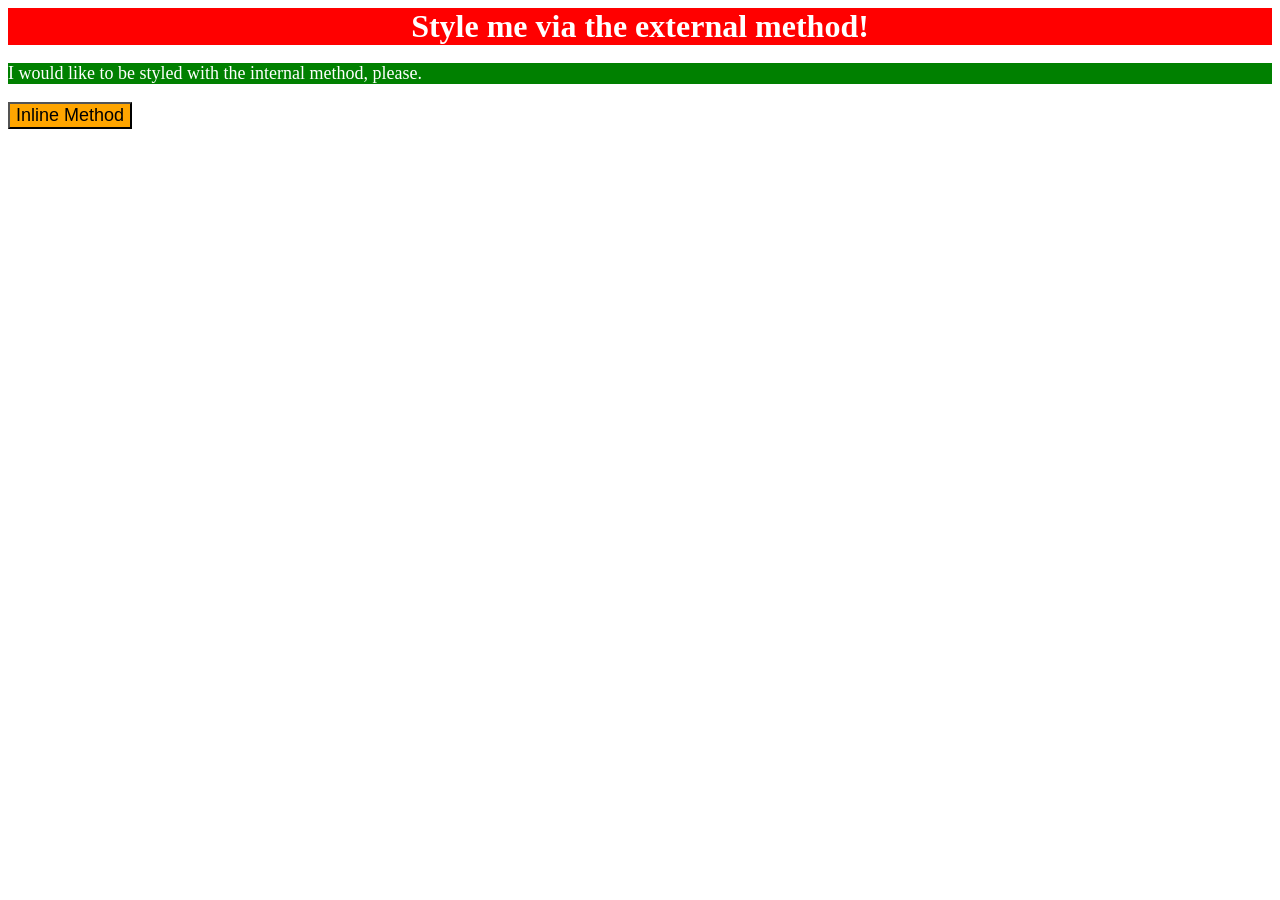
<file: intro-to-css/01-css-methods/index.html>
<!DOCTYPE html>
<html lang="en">
  <head>
    <meta charset="UTF-8">
    <meta http-equiv="X-UA-Compatible" content="IE=edge">
    <meta name="viewport" content="width=device-width, initial-scale=1.0">
    <link rel="stylesheet" href="style.css">
    <style>  p {background-color: green; color: white; font-size: 18px; }</style>
    <title>Methods for Adding CSS</title>
  </head>
  <body>
    <div>Style me via the external method!</div>
    <p>I would like to be styled with the internal method, please.</p>
    <button style="background-color: orange; font-size: 18px;">Inline Method</button>
  </body>
</html>
</file>
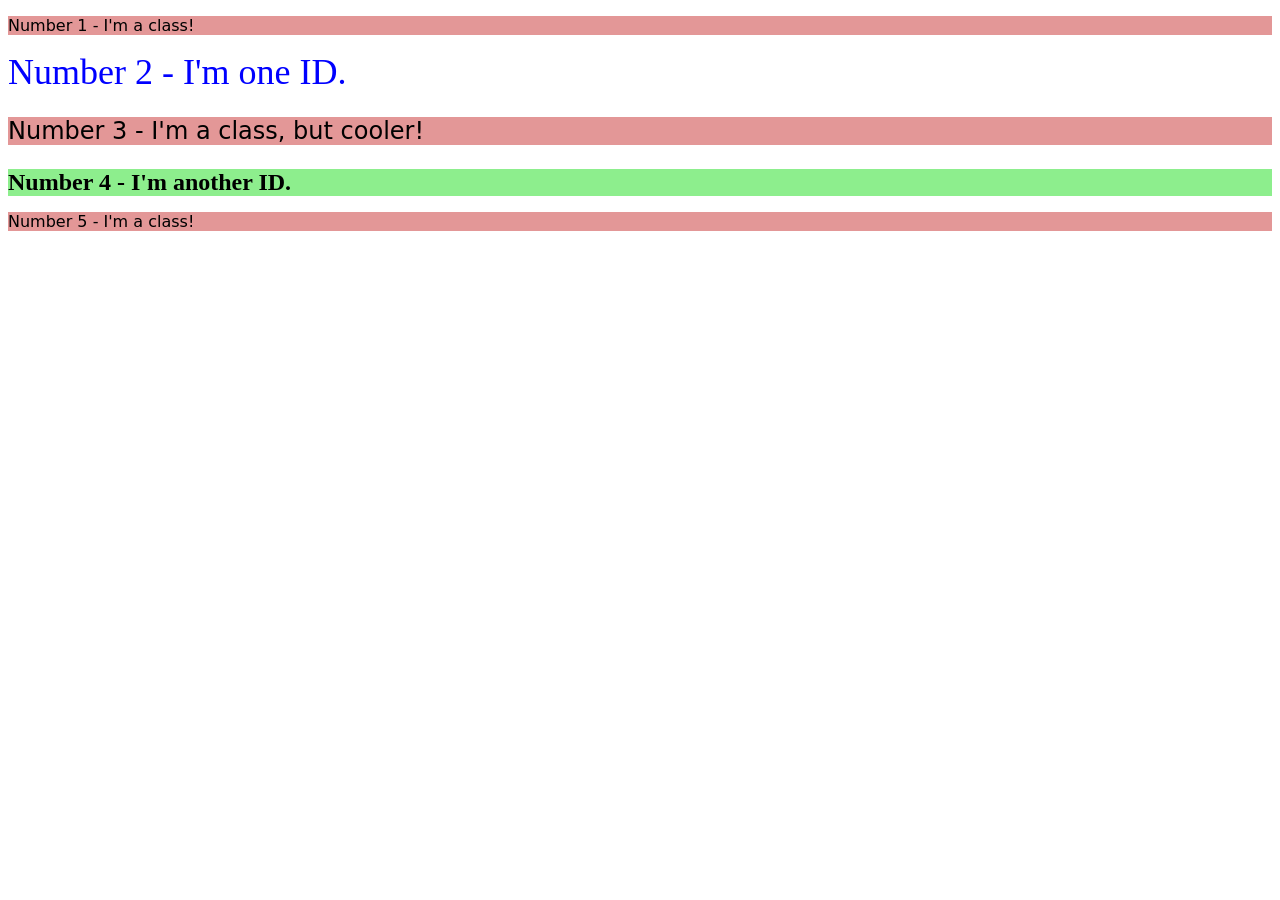
<file: intro-to-css/02-class-id-selectors/index.html>
<!DOCTYPE html>
<html lang="en">
  <head>
    <meta charset="UTF-8">
    <meta http-equiv="X-UA-Compatible" content="IE=edge">
    <meta name="viewport" content="width=device-width, initial-scale=1.0">
    <title>Class and ID Selectors</title>
    <link rel="stylesheet" href="style.css">
  </head>
  <body>
    <p class="element-impar">Number 1 - I'm a class!</p>
    <div id="number-two">Number 2 - I'm one ID.</div>
    <p class="element-impar number-three">Number 3 - I'm a class, but cooler!</p>
    <div id="number-four">Number 4 - I'm another ID.</div>
    <p class="element-impar">Number 5 - I'm a class!</p>
  </body>
</html>
</file>
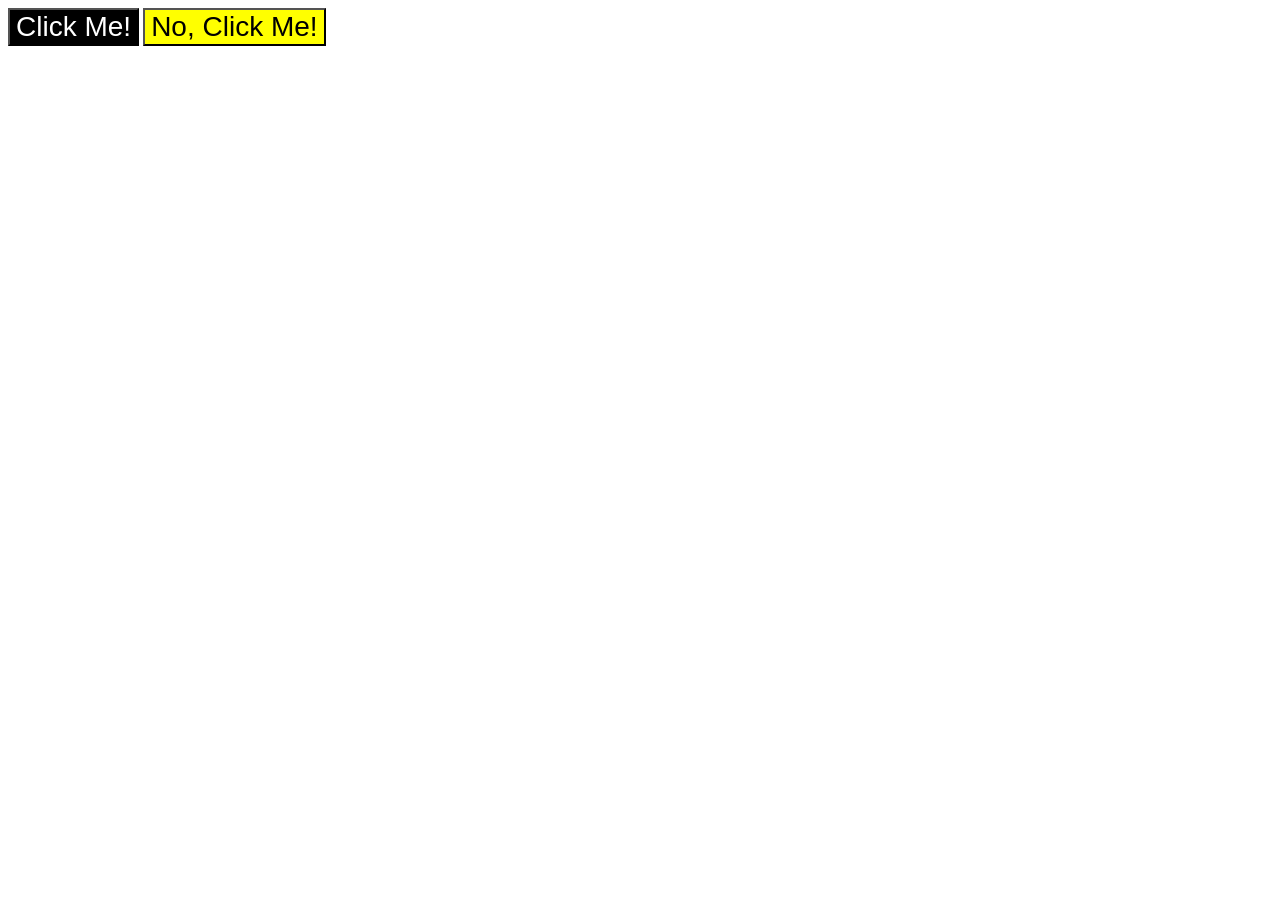
<file: intro-to-css/03-grouping-selectors/index.html>
<!DOCTYPE html>
<html lang="en">
  <head>
    <meta charset="UTF-8">
    <meta http-equiv="X-UA-Compatible" content="IE=edge">
    <meta name="viewport" content="width=device-width, initial-scale=1.0">
    <title>Grouping Selectors</title>
    <link rel="stylesheet" href="style.css">
  </head>
  <body>
    <button class="black-button" >Click Me!</button>
    <button class="yellow-button">No, Click Me!</button>
  </body>
</html>
</file>
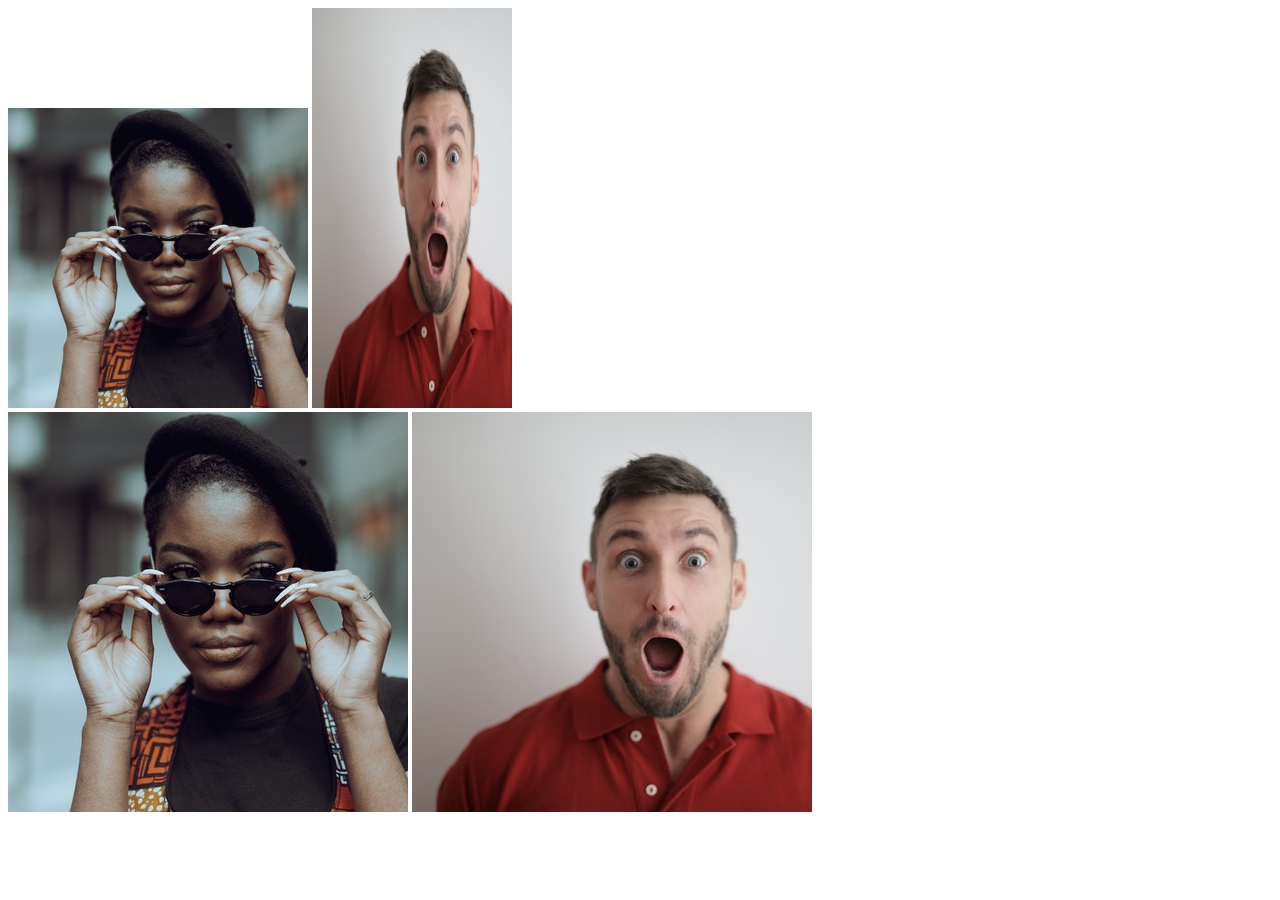
<file: intro-to-css/04-chaining-selectors/index.html>
<!DOCTYPE html>
<html lang="en">
  <head>
    <meta charset="UTF-8">
    <meta http-equiv="X-UA-Compatible" content="IE=edge">
    <meta name="viewport" content="width=device-width, initial-scale=1.0">
    <title>Chaining Selectors</title>
    <link rel="stylesheet" href="style.css">
  </head>
  <body>
    <!-- Use the classes BELOW this line -->
    <div>
      <img class="avatar proportioned" src="./images/pexels-katho-mutodo-8434791.jpg" alt="Woman with glasses">
      <img class="avatar distorted" src="./images/pexels-andrea-piacquadio-3777931.jpg" alt="Man with surprised expression">
    </div>
    <!-- Use the classes ABOVE this line -->
    <div>
      <img class="original proportioned" src="./images/pexels-katho-mutodo-8434791.jpg" alt="Woman with glasses">
      <img class="original distorted" src="./images/pexels-andrea-piacquadio-3777931.jpg" alt="Man with surprised expression">
    </div>
  </body>
</html>
</file>
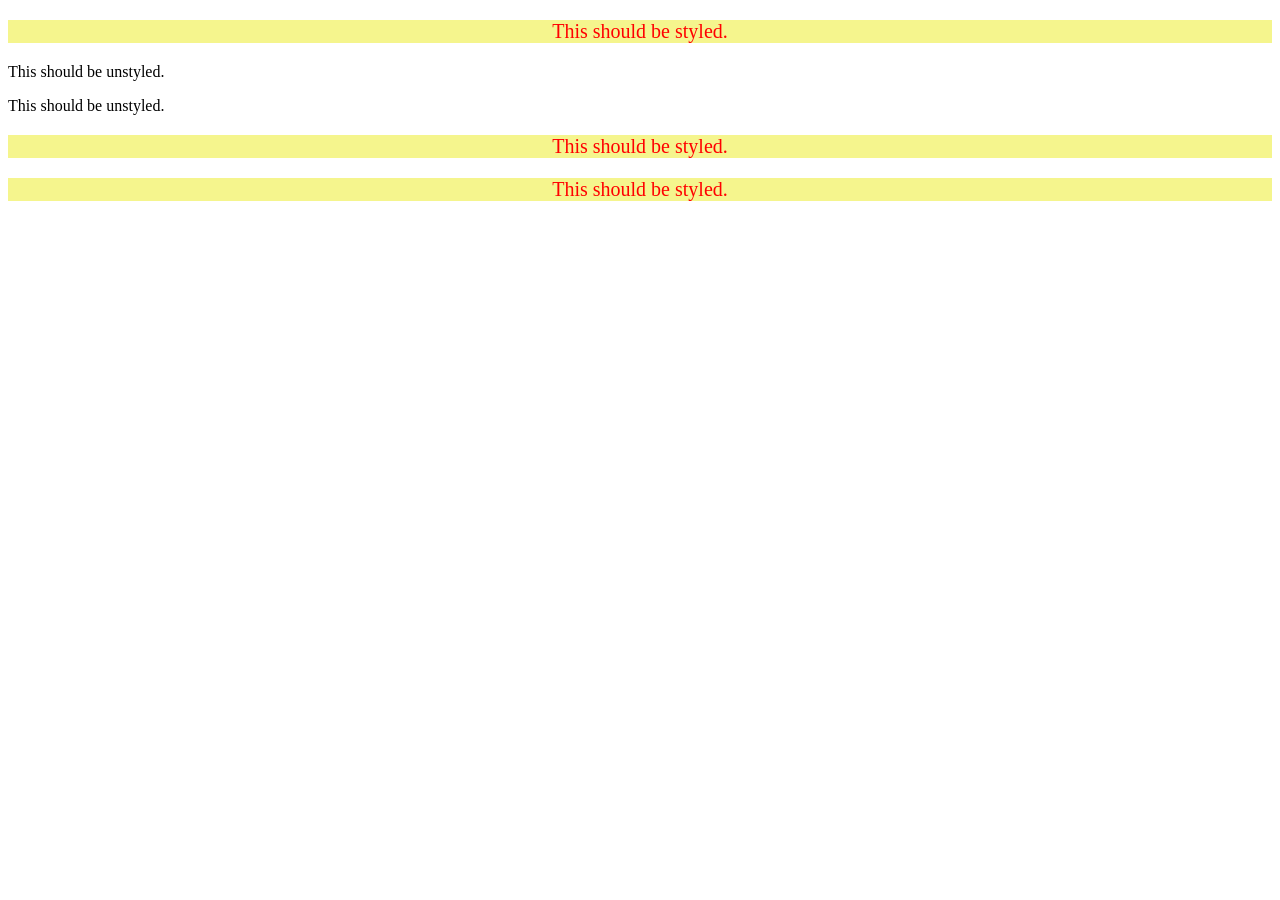
<file: intro-to-css/05-descendant-combinator/index.html>
<!DOCTYPE html>
<html lang="en">
  <head>
    <meta charset="UTF-8">
    <meta http-equiv="X-UA-Compatible" content="IE=edge">
    <meta name="viewport" content="width=device-width, initial-scale=1.0">
    <title>Descendant Combinator</title>
    <link rel="stylesheet" href="style.css">
  </head>
  <body>
    <div class="container">
      <p class="text">This should be styled.</p>
    </div>
    <p class="text">This should be unstyled.</p>
    <p class="text">This should be unstyled.</p>
    <div class="container">
      <p class="text">This should be styled.</p>
      <p class="text">This should be styled.</p>
    </div>
  </body>
</html>
</file>
<file: intro-to-css/01-css-methods/style.css>
div {
    text-align: center;
    background-color: red;
    font-size: 32px;
    font-weight: 700;
    color: white;
}
</file>
<file: intro-to-css/02-class-id-selectors/style.css>
.element-impar  {
    background-color: #e39797;
    font-family: verdana,DejaVu Sans,sans-serif;
}
.number-three {
    font-size: 24px;
}   

#number-two {
    font-size: 36px;
    color: #0000ff;
}

#number-four{
    font-weight: 700;
    font-size: 24px;
    background-color: #8dee8d;
}
</file>
<file: intro-to-css/03-grouping-selectors/style.css>
/* Ambos elementos : un tamaño de fuente de 28px y
 una lista de fuentes que contienen Helveticay Times 
 New Roman, con sans-serifcomo alternativa */

  .black-button,
  .yellow-button {
    font-size: 28px;
    font-family: Helvetica,'Times New Roman', sans-serif;
 }
/* El primer elemento : un fondo negro y texto blanco */
 .black-button {
    background-color: black;
    color: white;
 }
/* El segundo elemento : un fondo amarillo */
 .yellow-button {
    background-color: yellow;
 }
</file>
<file: intro-to-css/04-chaining-selectors/style.css>
/* Add CSS Styling */

/* Haz que el elemento con ambas clases [avatar] y [proportioned] tenga 
300 píxeles de ancho. Queremos que conserve automáticamente sus 
proporciones cuadradas originales, así que no introduzcas un valor 
en píxeles para su altura. */
.avatar.proportioned {
    width: 300px;

}

/* Haz que el elemento con ambas clases [avatar]  y [distorted] tenga 200 
píxeles de ancho, luego haz que su altura sea el doble de su ancho 
(aquí debes codificar un valor en píxeles). */

.avatar.distorted {
    width: 200px;
    height: 400px ;
}

/* Estos ejercios estan siendo resueltos por una persona de habla hispana por lo que los mandatos estan en español
para mejorar la comprensión del mismo */
</file>
<file: intro-to-css/05-descendant-combinator/style.css>
/* Add CSS Styling */

/* Las propiedades que necesitas agregar son: */

/* Solo los p elementos que sean descendientes del div elemento deben tener un fondo amarillo, 
texto rojo, un tamaño de fuente de 20px y estar centrados. */

div  p {
    color:red;
    background-color: #f5f58d;
    font-size: 20px;
    text-align: center;
}
</file>
